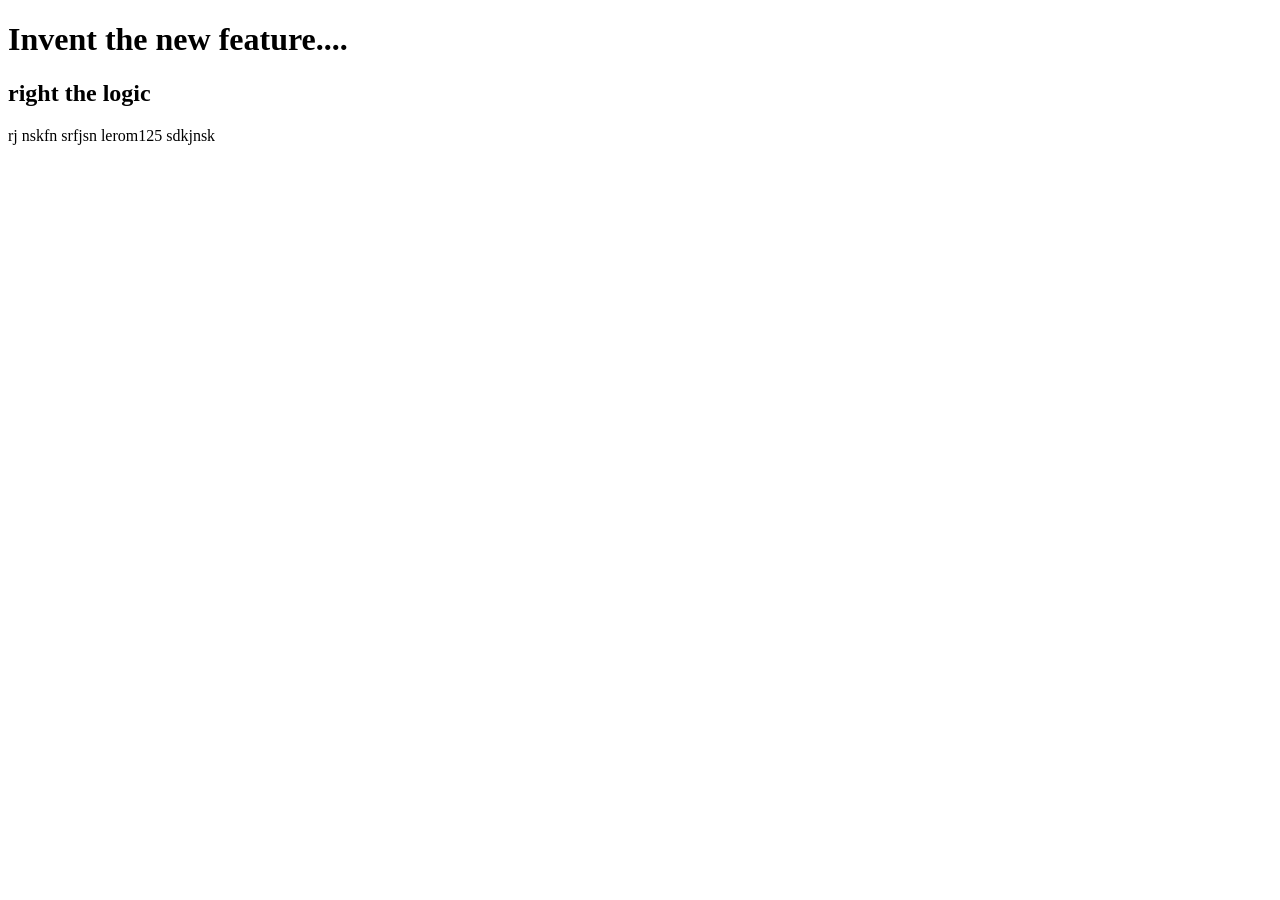
<file: feature.html>
<!DOCTYPE html>
<html lang="en">

<head>
    <meta charset="UTF-8">
    <meta name="viewport" content="width=device-width, initial-scale=1.0">
    <title>Document</title>
</head>

<body>
    <h1>Invent the new feature....</h1>
    <h2>right the logic</h2>
    rj nskfn
    srfjsn
    lerom125
    sdkjnsk <!-- sdlfj sl
    hgvvjjvj
     -->
</body>

</html>
</file>
